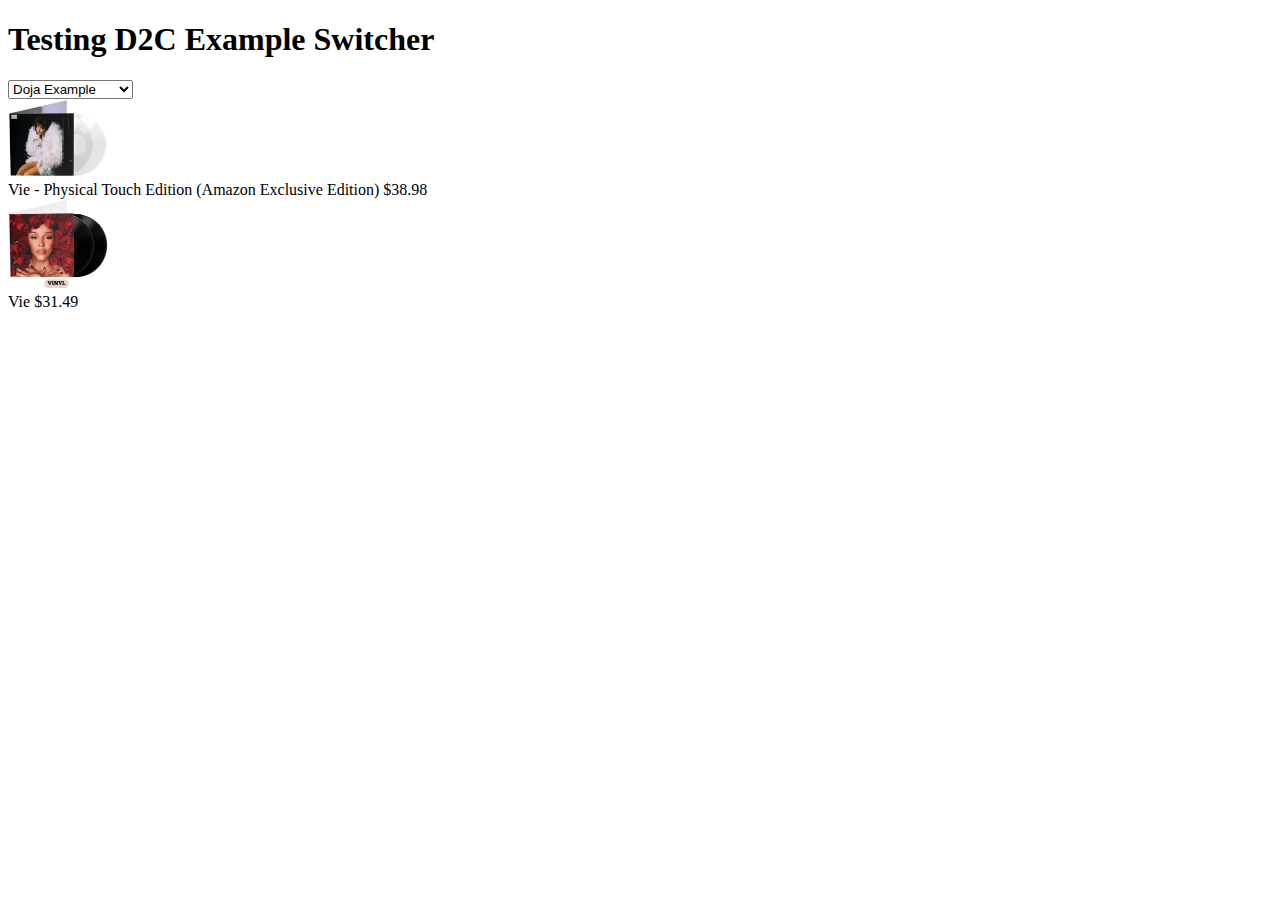
<file: test.html>
<!DOCTYPE html>
<html>
<head>
    <title>Test D2C Switcher</title>
</head>
<body>
    <h1>Testing D2C Example Switcher</h1>
    
    <select id="example-type">
        <option value="doja">Doja Example</option>
        <option value="generic">Generic Example</option>
    </select>
    
    <div id="test-output"></div>
    
    <script>
        // Product data for different examples
        const PRODUCT_DATA = {
            doja: [
                { img: "Documentation/sampleD2C_files/71kGNFQHg9L._SY400_._FMpng_._AC_.png", name: "Vie - Physical Touch Edition (Amazon Exclusive Edition)", price: "$38.98" },
                { img: "Documentation/sampleD2C_files/81UDwonwgSL._SY400_._FMpng_._AC_.png", name: "Vie", price: "$31.49" }
            ],
            generic: [
                { img: "hat.png", name: "Hat", price: "$25" },
                { img: "hoodie.png", name: "Hoodie", price: "$80" }
            ]
        };
        
        function generateProductsHTML() {
            const exampleType = document.getElementById('example-type').value;
            const products = PRODUCT_DATA[exampleType];
            
            return products.map(product => `
                <div class="product">
                    <img src="${product.img}" alt="${product.name}" style="width:100px;">
                    <div class="product-info">
                        <span class="product-name">${product.name}</span>
                        <span class="product-price">${product.price}</span>
                    </div>
                </div>
            `).join('');
        }
        
        function updateProducts() {
            document.getElementById('test-output').innerHTML = generateProductsHTML();
        }
        
        document.getElementById('example-type').addEventListener('change', updateProducts);
        
        // Initial load
        updateProducts();
    </script>
</body>
</html>
</file>
